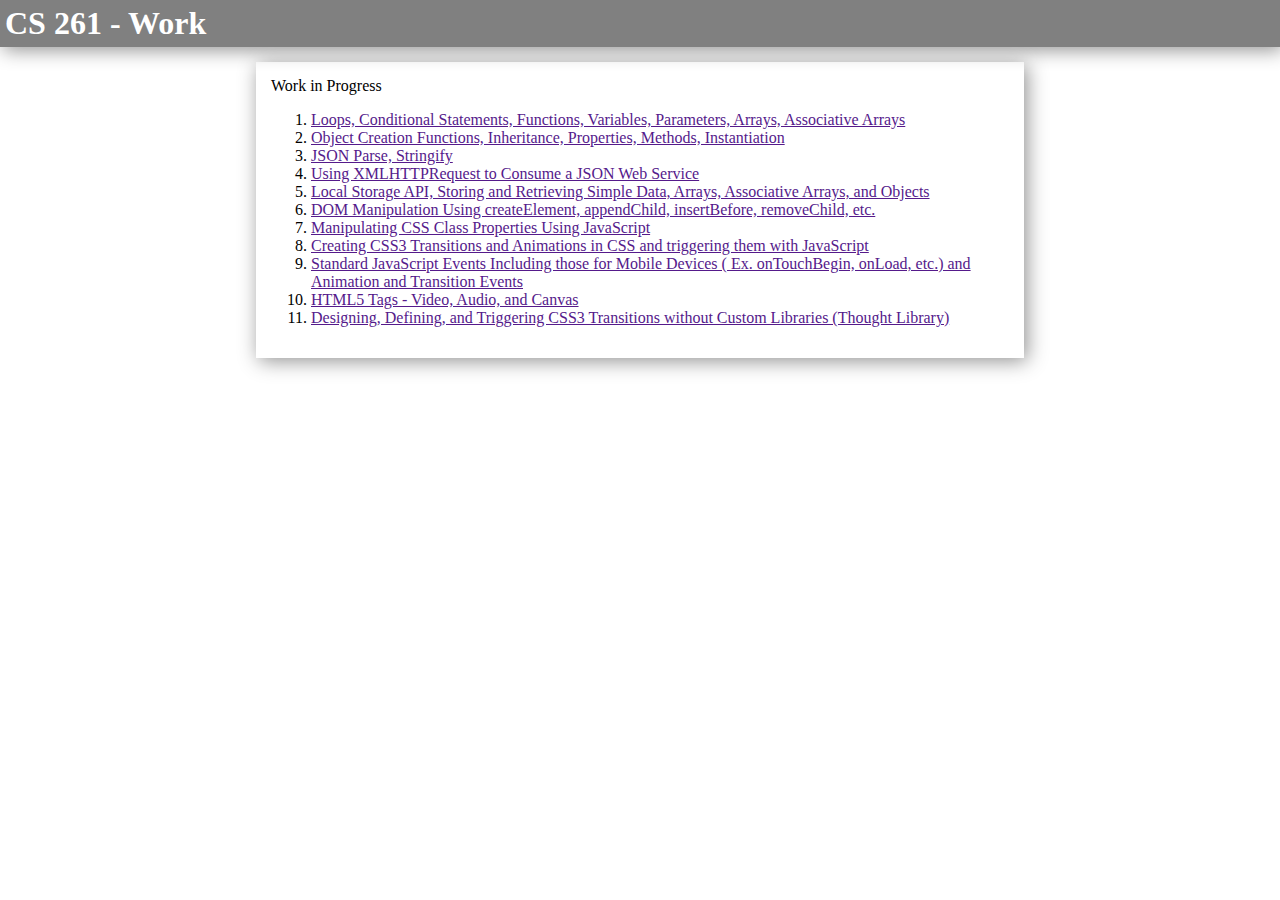
<file: index.html>
<!DOCTYPE html>
<html lang="en">
<head>
    <meta charset="UTF-8">
    <title>CS 261 - Work</title>
</head>
<style>
    body {
        margin: 0;
    }
    .header {
        padding: 5px;
        background-color: grey;
        color: white;
        box-shadow: 3px 3px 19px 0 #919191;
    }
    .card {
        margin: 15px 20% 15px 20%;
        box-shadow: 3px 3px 19px 0 #919191;
        padding: 15px;
    }
    h1 {
        margin: 0;
    }
</style>
<body>
    <div class="header">
        <h1>CS 261 - Work</h1>
    </div>
    <div class="card">
        Work in Progress
        <ol>
            <li><a href="">Loops, Conditional Statements, Functions, Variables, Parameters, Arrays, Associative Arrays</a></li>
            <li><a href="">Object Creation Functions, Inheritance, Properties, Methods, Instantiation</a></li>
            <li><a href="">JSON Parse, Stringify</a></li>
            <li><a href="">Using XMLHTTPRequest to Consume a JSON Web Service</a></li>
            <li><a href="">Local Storage API, Storing and Retrieving Simple Data, Arrays, Associative Arrays, and Objects</a></li>
            <li><a href="">DOM Manipulation Using createElement, appendChild, insertBefore, removeChild, etc.</a></li>
            <li><a href="">Manipulating CSS Class Properties Using JavaScript</a></li>
            <li><a href="">Creating CSS3 Transitions and Animations in CSS and triggering them with JavaScript</a></li>
            <li><a href="">Standard JavaScript Events Including those for Mobile Devices ( Ex. onTouchBegin, onLoad, etc.) and Animation and Transition Events</a></li>
            <li><a href="">HTML5 Tags - Video, Audio, and Canvas</a></li>
            <li><a href="">Designing, Defining, and Triggering CSS3 Transitions without Custom Libraries (Thought Library)</a></li>
        </ol>
    </div>
</body>
</html>
</file>
